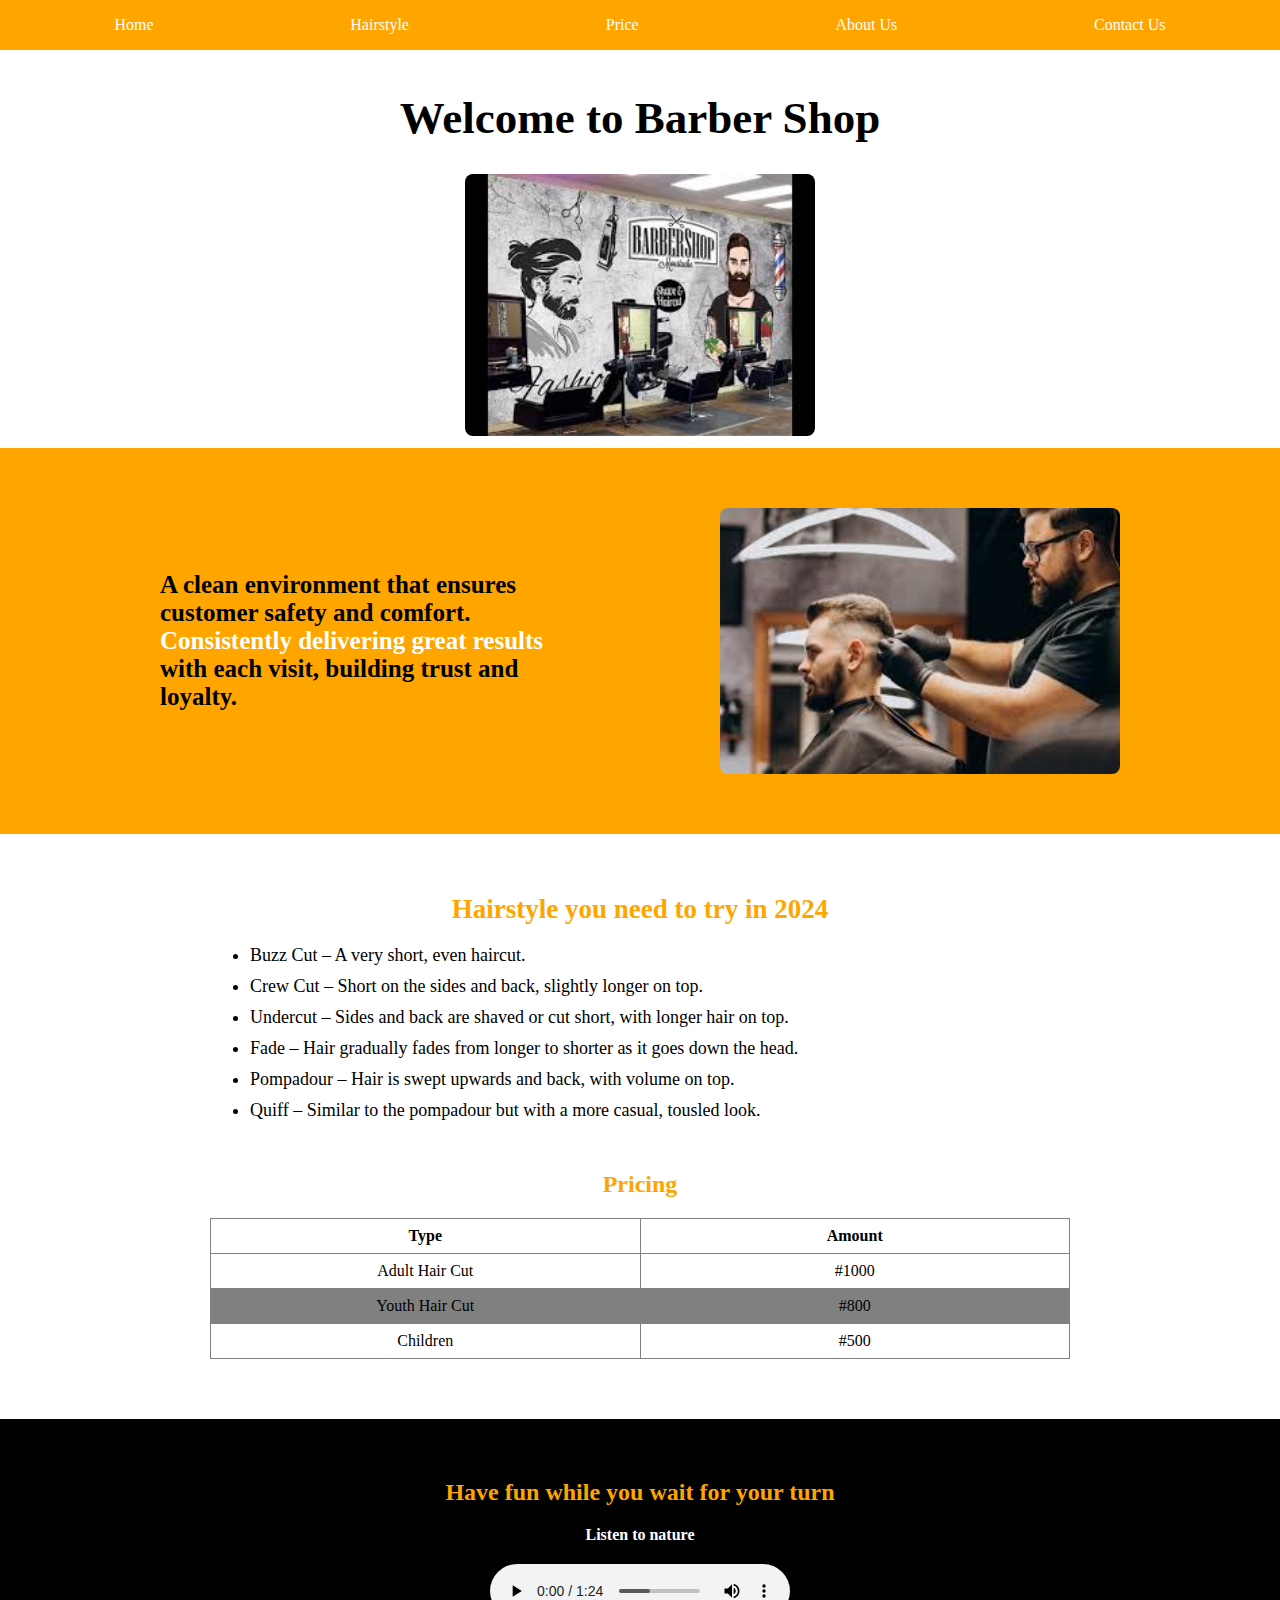
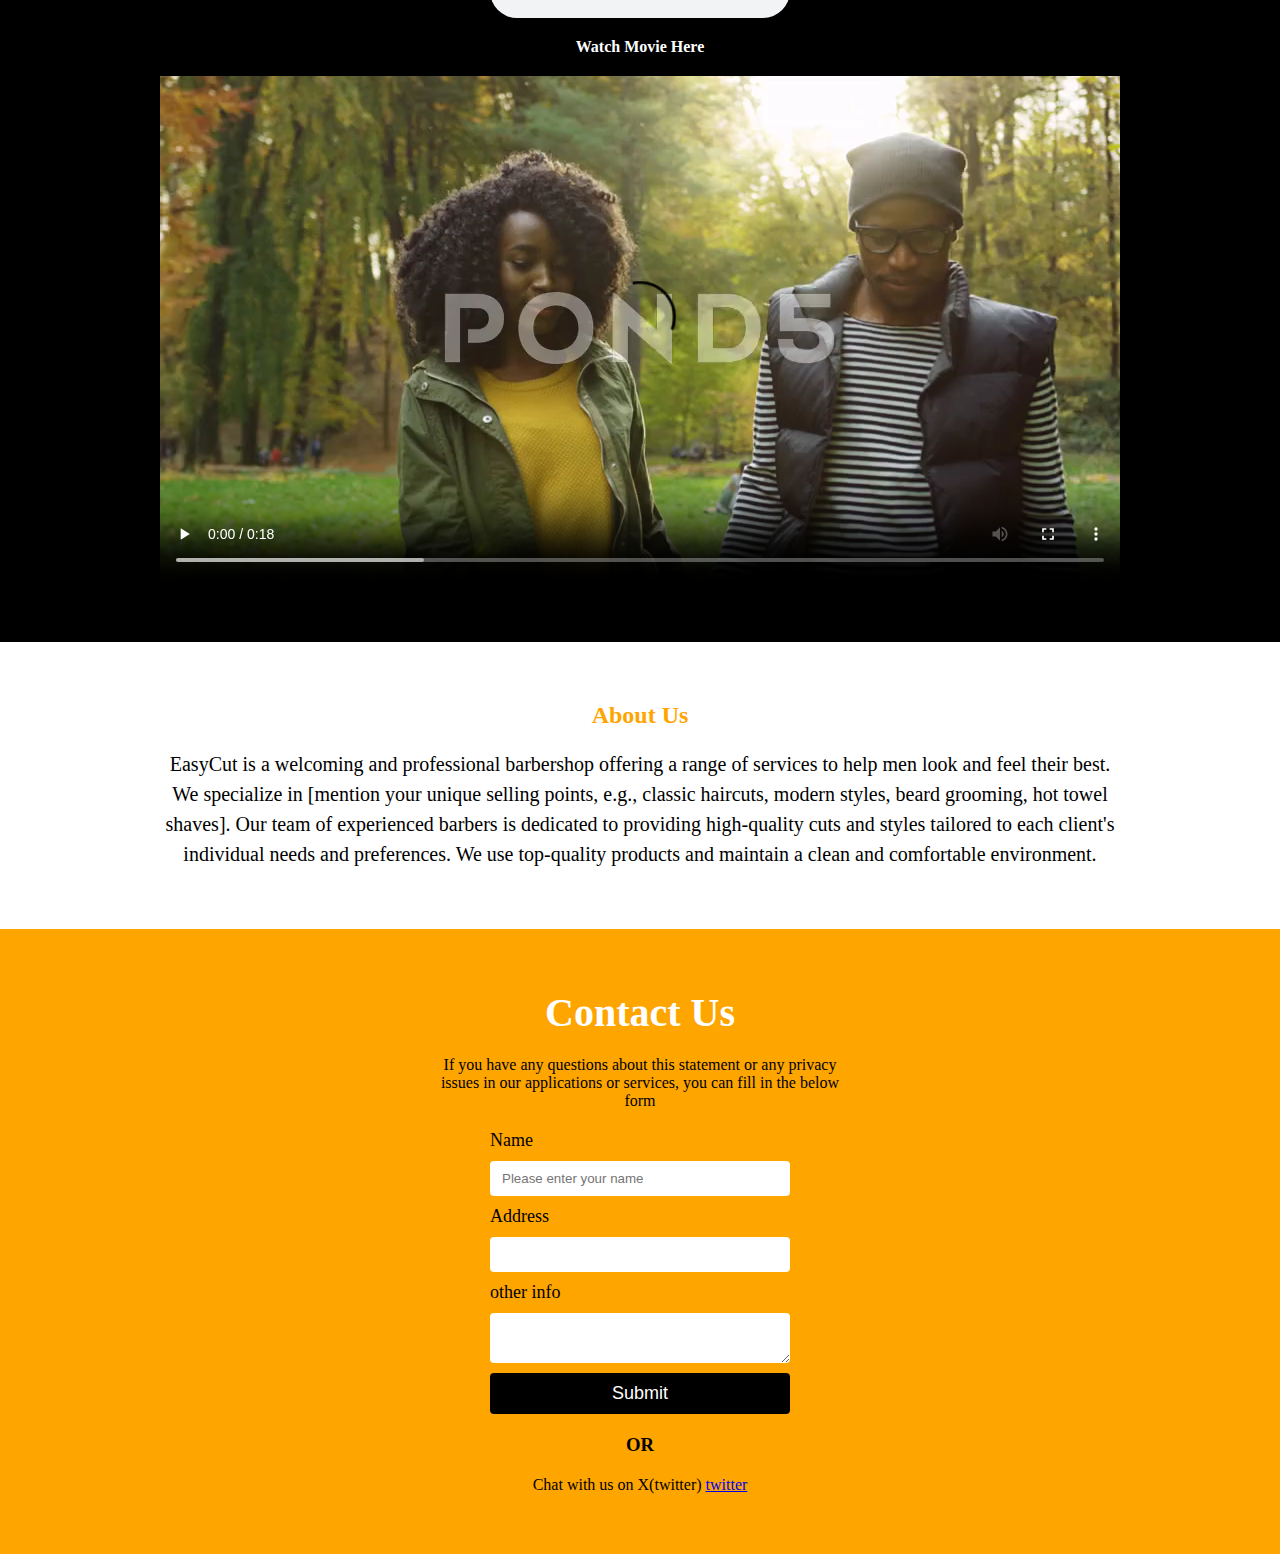
<file: index.html>
<!DOCTYPE html>
<html lang="en">
  <head>
    <meta charset="UTF-8" />
    <meta name="viewport" content="width=device-width, initial-scale=1.0" />
    <title>Barber Shop</title>
    <link rel="stylesheet" href="style.css" />
    <link rel="stylesheet" href="index-media-query.css" />
  </head>
  <body>
    <nav>
      <a href="/">Home</a>
      <a href="#hairstyle">Hairstyle</a>
      <a href="#price">Price</a>
      <a href="#about">About Us</a>
      <a href="#contact">Contact Us</a>
    </nav>
    <!-- Hero section -->
    <section class="hero">
      <h1>Welcome to Barber Shop</h1>
      <img src="Asset/img/images (1).jpeg" alt="" />
    </section>
    <!-- Sub-Hero section -->
    <section class="sub-hero" id="sub-hero">
      <h2>
        A clean environment that ensures customer safety and comfort.
        <span> Consistently delivering great results</span>
        with each visit, building trust and loyalty.
      </h2>
      <img src="Asset/img/images (2).jpeg" alt="" />
    </section>
    <!-- Hairstyle section -->

    <section id="hairstyle" class="">
      <h2>Hairstyle you need to try in 2024</h2>
      <ul>
        <li>Buzz Cut – A very short, even haircut.</li>
        <li>Crew Cut – Short on the sides and back, slightly longer on top.</li>
        <li>
          Undercut – Sides and back are shaved or cut short, with longer hair on
          top.
        </li>
        <li>
          Fade – Hair gradually fades from longer to shorter as it goes down the
          head.
        </li>
        <li>Pompadour – Hair is swept upwards and back, with volume on top.</li>
        <li>
          Quiff – Similar to the pompadour but with a more casual, tousled look.
        </li>
      </ul>
    </section>
    <!-- Pricing section -->
    <section id="price">
      <h2>Pricing</h2>
      <table border="1">
        <thead>
          <tr>
            <th>Type</th>
            <th>Amount</th>
          </tr>
        </thead>
        <tbody>
          <tr>
            <td>Adult Hair Cut</td>
            <td>#1000</td>
          </tr>
          <tr>
            <td>Youth Hair Cut</td>
            <td>#800</td>
          </tr>
          <tr>
            <td>Children</td>
            <td>#500</td>
          </tr>
        </tbody>
      </table>
    </section>
    <!-- media section -->
    <section class="media">
      <h2>Have fun while you wait for your turn</h2>
      <h4>Listen to nature</h4>
      <audio
        controls
        src="Asset/img/lazy-day-stylish-futuristic-chill-239287.mp3"
      ></audio>
      <h4>Watch Movie Here</h4>
      <video controls src="Asset/img/090207077_main_xxl.video.mp4"></video>
    </section>
    <!-- About us section -->
    <section class="about">
      <h2>About Us</h2>
      <p>
        EasyCut is a welcoming and professional barbershop offering a range of
        services to help men look and feel their best. We specialize in [mention
        your unique selling points, e.g., classic haircuts, modern styles, beard
        grooming, hot towel shaves]. Our team of experienced barbers is
        dedicated to providing high-quality cuts and styles tailored to each
        client's individual needs and preferences. We use top-quality products
        and maintain a clean and comfortable environment.
      </p>
    </section>
    <!-- Contact section -->
    <section class="contact">
      <h2>Contact Us</h2>
      <p>
        If you have any questions about this statement or any privacy issues in
        our applications or services, you can fill in the below form
      </p>
      <form action="">
        <label for="name">Name</label>
        <input type="text" placeholder="Please enter your name" />
        <label for="address">Address</label>
        <input type="text" />

        <label for="others">other info</label>
        <textarea name="" id=""></textarea>
        <button>Submit</button>
      </form>
      <h3>OR</h3>
      <p>Chat with us on X(twitter) <a href="twitter.com"> twitter</a></p>
    </section>
  </body>
</html>
</file>
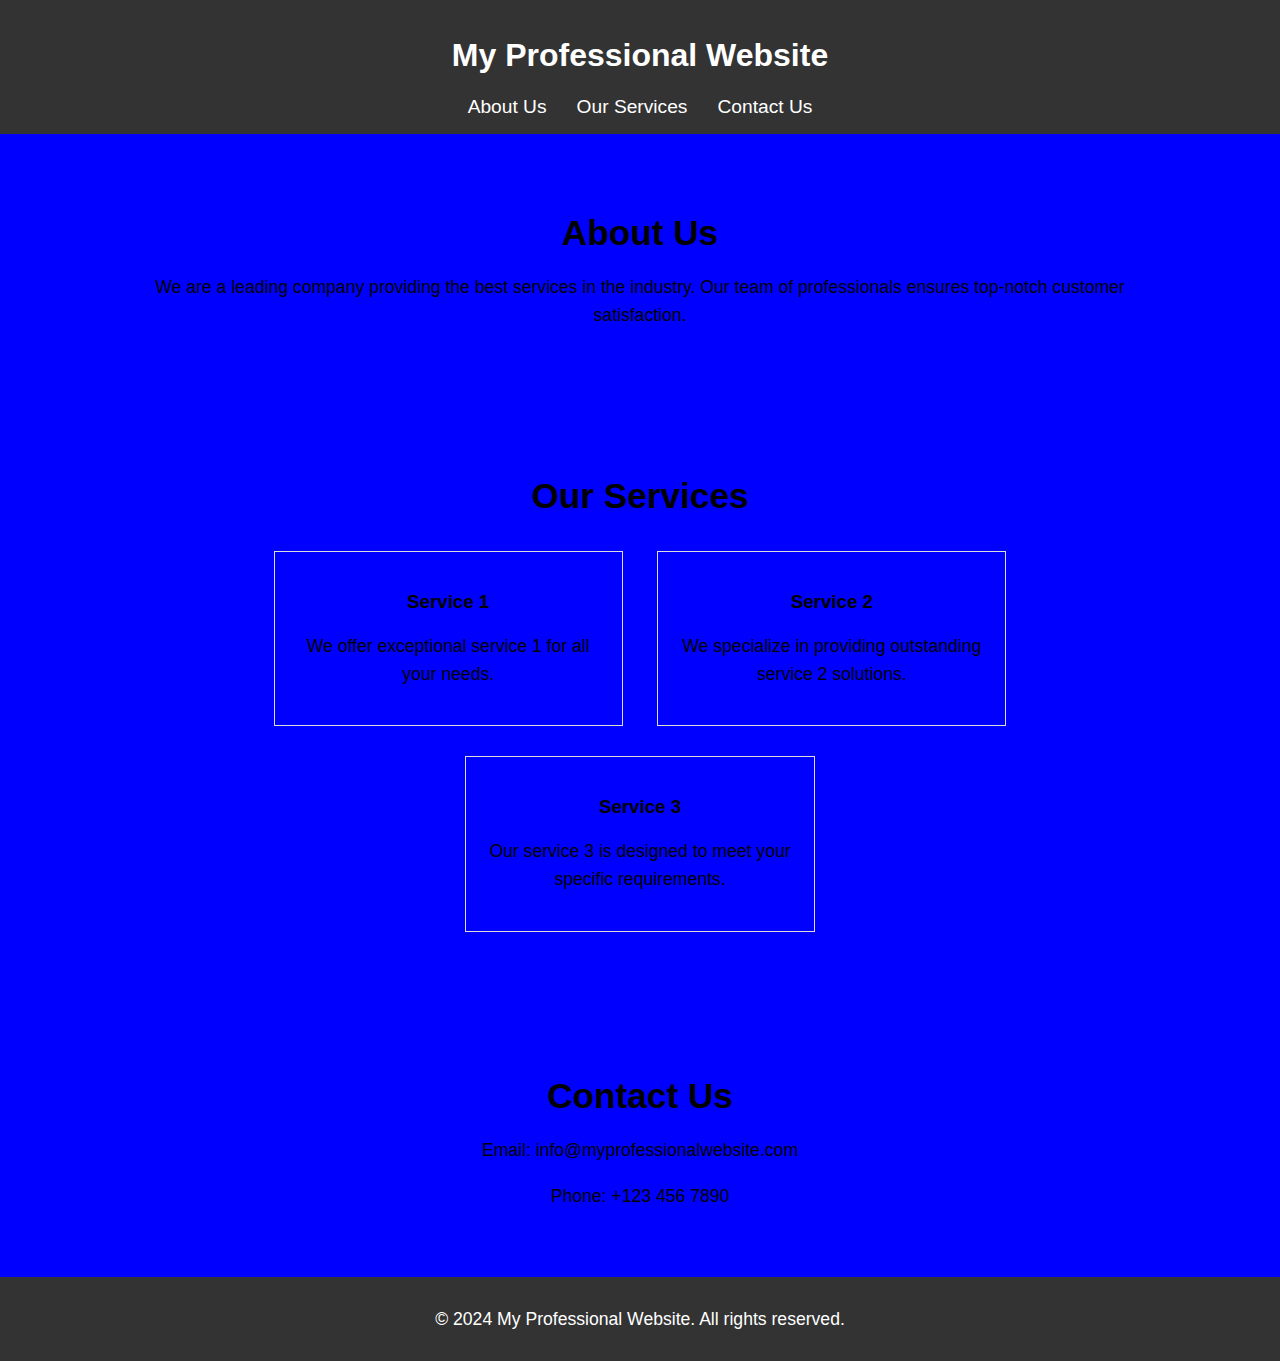
<file: desktopfirst.html>
<!DOCTYPE html>
<html lang="en">
  <head>
    <meta charset="UTF-8" />
    <meta name="viewport" content="width=device-width, initial-scale=1.0" />
    <title>Professional Responsive Layout</title>
    <link rel="stylesheet" href="desktop-first.css" />
  </head>
  <body>
    <!-- Header Section -->
    <header>
      <h1>My Professional Website</h1>
      <nav>
        <ul class="navbar">
          <li><a href="#about">About Us</a></li>
          <li><a href="#services">Our Services</a></li>
          <li><a href="#contact">Contact Us</a></li>
        </ul>
      </nav>
    </header>

    <!-- Main Content Section -->
    <section id="about">
      <div class="container">
        <h2>About Us</h2>
        <p>
          We are a leading company providing the best services in the industry.
          Our team of professionals ensures top-notch customer satisfaction.
        </p>
      </div>
    </section>

    <section id="services">
      <div class="container">
        <h2>Our Services</h2>
        <div class="service-box">
          <h3>Service 1</h3>
          <p>We offer exceptional service 1 for all your needs.</p>
        </div>
        <div class="service-box">
          <h3>Service 2</h3>
          <p>We specialize in providing outstanding service 2 solutions.</p>
        </div>
        <div class="service-box">
          <h3>Service 3</h3>
          <p>Our service 3 is designed to meet your specific requirements.</p>
        </div>
      </div>
    </section>

    <section id="contact">
      <div class="container">
        <h2>Contact Us</h2>
        <p>Email: info@myprofessionalwebsite.com</p>
        <p>Phone: +123 456 7890</p>
      </div>
    </section>

    <!-- Footer Section -->
    <footer>
      <p>&copy; 2024 My Professional Website. All rights reserved.</p>
    </footer>
  </body>
</html>
</file>
<file: index-media-query.css>
/* media scrren 576px and up */
@media (min-width: 576px) {
  #hairstyle ul {
    font-size: 18px;
  }
}
/* madia screen 768px and up */
@media (min-width: 768px) {
  .hero h1 {
    font-size: 45px;
  }
  .hero img {
    width: 350px;
  }
  .sub-hero h2 {
    max-width: 550px;
    margin: 0 auto;
  }
  .contact p {
    max-width: 400px;
  }
  .contact form {
    width: 300px;
  }
  #hairstyle {
    max-width: 600px;
  }
  #price {
    max-width: 600px;
    margin: 50px auto;
  }
}
/* media screem 992px and up */
@media (min-width: 992px) {
  .sub-hero {
    flex-direction: row;
    justify-content: space-evenly;
    align-items: center;
  }
  .sub-hero img {
    width: 400px;
  }
  .sub-hero h2 {
    width: 400px;
    text-align: left;
    margin: 0;
  }
}

/* media screen 1200px and up */
@media (min-width: 1200px) {
  #hairstyle {
    max-width: 900px;
    font-size: 18px;
  }
  #price {
    max-width: 900px;
    margin-left: auto;
    margin-right: auto;
  }
  .about {
    max-width: 1000px;
    margin-left: auto;
    margin-right: auto;
  }
  .about p {
    line-height: 1.5;
  }
}
</file>
<file: desktop-first.css>
/* Default styles for large screens (Desktop) */
body {
  font-family: Arial, sans-serif;
  background-color: lightgray;
  margin: 0;
  padding: 0;
  box-sizing: border-box;
}

header {
  background-color: #333;
  color: white;
  padding: 1rem;
  text-align: center;
  width: 100%;
  box-sizing: border-box; /* Ensures padding is included in the total width */
}

.navbar {
  list-style: none;
  padding: 0;
  display: flex;
  justify-content: center;
  margin: 0;
  width: 100%; /* Ensures the navbar takes full width */
  box-sizing: border-box;
}

.navbar li {
  margin: 0 15px;
}

.navbar a {
  color: white;
  text-decoration: none;
  font-size: 1.2rem;
}

section {
  padding: 50px 0;
}

.container {
  width: 80%;
  margin: 0 auto;
  text-align: center;
}

h2 {
  font-size: 2.5rem;
  margin-bottom: 20px;
}

p {
  font-size: 1.1rem;
  line-height: 1.6;
}

.service-box {
  border: 1px solid #ddd;
  padding: 20px;
  margin: 15px;
  display: inline-block;
  width: 30%;
  vertical-align: top;
}

footer {
  background-color: #333;
  color: white;
  text-align: center;
  padding: 10px 0;
  width: 100%;
  box-sizing: border-box; /* Ensures padding is included in the total width */
  position: relative;
  bottom: 0;
}

/* Responsive Design */

/* Xtra large screen 1400px and below */
@media (max-width: 1400px) {
  body {
    background-color: blue;
  }
  header,
  footer {
    width: 100%; /* Ensures the header and footer take full width */
  }
  h2 {
    font-size: 2.2rem;
  }
}

/* Large screen 1200px and below */
@media (max-width: 1200px) {
  body {
    background-color: purple;
  }
  header,
  footer {
    width: 100%;
  }
  .service-box {
    width: 45%;
  }
}

/* Medium screens (Tablets) 1024px and below */
@media (max-width: 1024px) {
  body {
    background-color: green;
  }
  header,
  footer {
    width: 100%;
  }
  .container {
    width: 90%;
  }
  h2 {
    font-size: 2rem;
  }
  .service-box {
    width: 100%;
  }
}

/* Small screens (Mobile) 768px and below */
@media (max-width: 768px) {
  body {
    background-color: yellow;
  }
  header,
  footer {
    padding: 20px;
    width: 100%;
  }
  .navbar {
    flex-direction: column;
    width: 100%;
  }
  .navbar li {
    margin-bottom: 10px;
  }
  .container {
    width: 100%;
  }
  h2 {
    font-size: 1.8rem;
  }
  p {
    font-size: 1rem;
  }
}

/* Very small screens (Mobile) 576px and below */
@media (max-width: 576px) {
  body {
    background-color: lightcoral;
  }
  header,
  footer {
    padding: 15px;
    width: 100%;
  }
  .navbar {
    width: 100%;
  }
  .navbar li {
    margin-bottom: 8px;
  }
  h2 {
    font-size: 1.5rem;
  }
  p {
    font-size: 0.9rem;
  }
  .service-box {
    padding: 10px;
    margin: 10px 0;
  }
}
</file>
<file: style.css>
/* style for screen 320px  and up */
/* Reset Browser recent styling */
* {
  margin: 0;
  box-sizing: border-box;
}
/* make img,video,audio to take 100% of the screen to fix horizontal scroll  */
img,
video,
audio {
  max-width: 100%;
}

/* nav */
nav {
  background-color: orange;
  padding: 16px;
  display: flex;
  justify-content: space-around;
  margin-bottom: 16px;
}
nav a {
  color: white;
  text-decoration: none;
}
nav a:hover {
  text-decoration: underline;
}
/* hero */
.hero {
  margin-top: 30px;
  display: flex;
  flex-direction: column;
  gap: 30px;
  align-items: center;
  padding: 12px;
}
.hero h1 {
  font-size: 40px;
  text-align: center;
}
.hero img {
  border-radius: 8px;
}
/* sub-hero */
.sub-hero {
  background-color: orange;
  padding: 60px 20px;
  display: flex;
  flex-direction: column;
  gap: 20px;
}
.sub-hero h2 {
  font-size: 25px;
  text-align: center;
}
.sub-hero h2 span {
  color: white;
}
.sub-hero img {
  border-radius: 8px;
}
/* hairstyle section */
#hairstyle {
  margin: 60px auto 0px auto;
  padding: 0px 20px;
}
#hairstyle h2 {
  text-align: center;
  color: orange;
  margin-bottom: 20px;
}
#hairstyle ul li {
  margin-top: 10px;
}
/* price section */
#price {
  margin-top: 60px;
  display: flex;
  flex-direction: column;
  gap: 20px;
  padding: 0px 20px;
}
#price h2 {
  text-align: center;
  color: orange;
}
#price table {
  border-collapse: collapse;
}
#price table th,
td {
  border: 1px solid gray;
  text-align: center;
  padding: 8px;
  width: 50%;
}
#price table tr:nth-child(even) {
  background-color: gray;
}
/* media section */
.media {
  background-color: black;
  padding: 60px 20px;
  margin-top: 60px;
  display: flex;
  flex-direction: column;
  align-items: center;
  gap: 20px;
}
.media h2 {
  text-align: center;
  color: orange;
}
.media h4 {
  color: white;
}
/* about us section */
.about {
  margin-top: 60px;
  padding: 0px 20px;
  text-align: center;
  display: flex;
  flex-direction: column;
  gap: 20px;
}
.about h2 {
  color: orange;
}
.about p {
  font-size: 20px;
}
/* contact section */
.contact {
  background-color: orange;
  margin-top: 60px;
  padding: 60px 20px;
  display: flex;
  flex-direction: column;
  gap: 20px;
  align-items: center;
  justify-content: center;
}
.contact h2 {
  color: white;
  font-size: 40px;
}
.contact p {
  text-align: center;
}
.contact form {
  display: flex;
  flex-direction: column;
  gap: 10px;
}
.contact form label {
  font-size: 18px;
}
.contact form input,
.contact form textarea {
  padding: 10px 12px;
  border: orange;
  border-radius: 4px;
}
.contact form button {
  background-color: black;
  color: white;
  border: none;
  font-size: 18px;
  padding: 10px 12px;
  border-radius: 4px;
  cursor: pointer;
}
/* media screem 576px and up */
</file>
